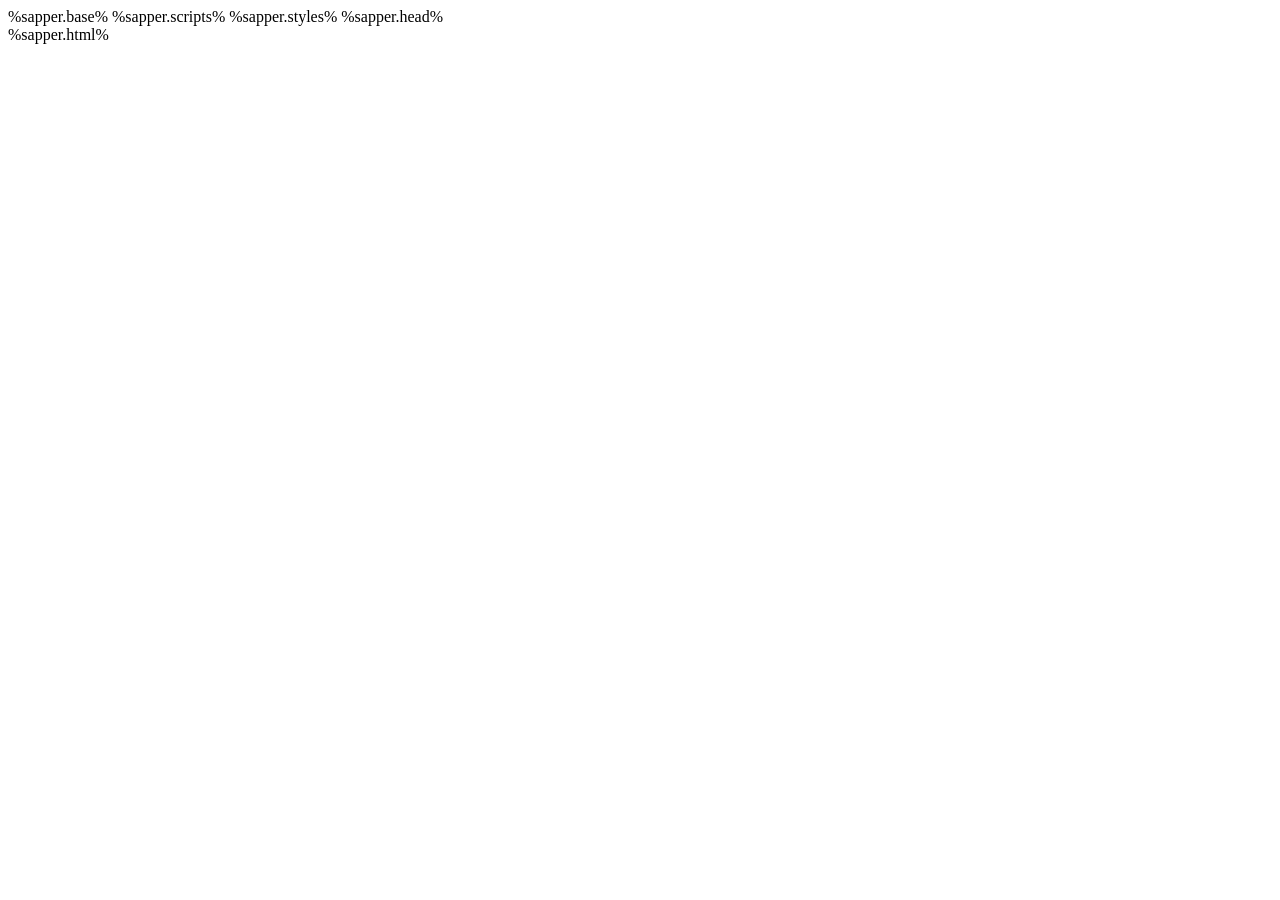
<file: status-page/overlay/src/template.html>
<!DOCTYPE html>
<html lang="%status.lang%">
  <head>
    <meta charset="utf-8" />
    <meta name="viewport" content="width=device-width,initial-scale=1.0" />
    <meta name="theme-color" content="#333333" />
    <script>
      // Choisit la langue avant tout rendu : `?lang=` dans l'adresse, retenu
      // le temps de l'onglet, sinon le choix mémorisé par le sélecteur, sinon la
      // première langue du navigateur que la page sait parler, sinon la langue
      // de repli. Le résultat est posé sur <html lang>, où src/i18n.js le relit
      // au démarrage.
      //
      // Le HTML exporté est dans la langue par défaut. Pour une autre langue,
      // la page reste masquée jusqu'à ce que l'application l'ait rendue, plutôt
      // que d'afficher du français qui bascule une fraction de seconde après.
      (function (languages) {
        var pick = function (value) {
          var code = String(value || "").toLowerCase().split("-")[0];
          return languages.supported.indexOf(code) === -1 ? null : code;
        };
        var language = null;
        try {
          language = pick(new URLSearchParams(location.search).get("lang"));
          // Les liens de la barre de navigation rechargent la page sans le
          // paramètre : arrivé par un lien en allemand, on y reste jusqu'à la
          // fin de la visite, sans toucher au choix mémorisé.
          if (language) sessionStorage.setItem(languages.storageKey, language);
        } catch (error) {}
        try {
          language = language || pick(sessionStorage.getItem(languages.storageKey));
        } catch (error) {}
        try {
          language = language || pick(localStorage.getItem(languages.storageKey));
        } catch (error) {}
        var preferred = navigator.languages || [navigator.language];
        for (var i = 0; !language && i < preferred.length; i++) language = pick(preferred[i]);
        language = language || languages.fallback;

        var root = document.documentElement;
        root.lang = language;
        if (language === languages.default) return;
        root.classList.add("i18n-pending");
        // Filet de sécurité : si l'application ne démarre pas, mieux vaut la
        // page dans la langue par défaut qu'une page blanche.
        setTimeout(function () {
          root.classList.remove("i18n-pending");
        }, 4000);
      })(%status.languages%);
    </script>
    <style>
      .i18n-pending #sapper {
        visibility: hidden;
      }
    </style>
    %sapper.base%
    <link rel="manifest" href="manifest.json" crossorigin="use-credentials" />
    %sapper.scripts% %sapper.styles% %sapper.head%
  </head>
  <body>
    <div id="sapper">%sapper.html%</div>
    <script>
      try {
        if (typeof window !== "undefined" && window.navigator && navigator.serviceWorker) {
          navigator.serviceWorker.getRegistrations().then(function (registrations) {
            for (let registration of registrations) {
              registration.unregister();
            }
          });
        }
        if (typeof window !== "undefined" && "caches" in window) {
          caches.keys().then(function (keyList) {
            return Promise.all(
              keyList.map(function (key) {
                return caches.delete(key);
              })
            );
          });
        }
      } catch (error) {}
    </script>
  </body>
</html>
</file>
